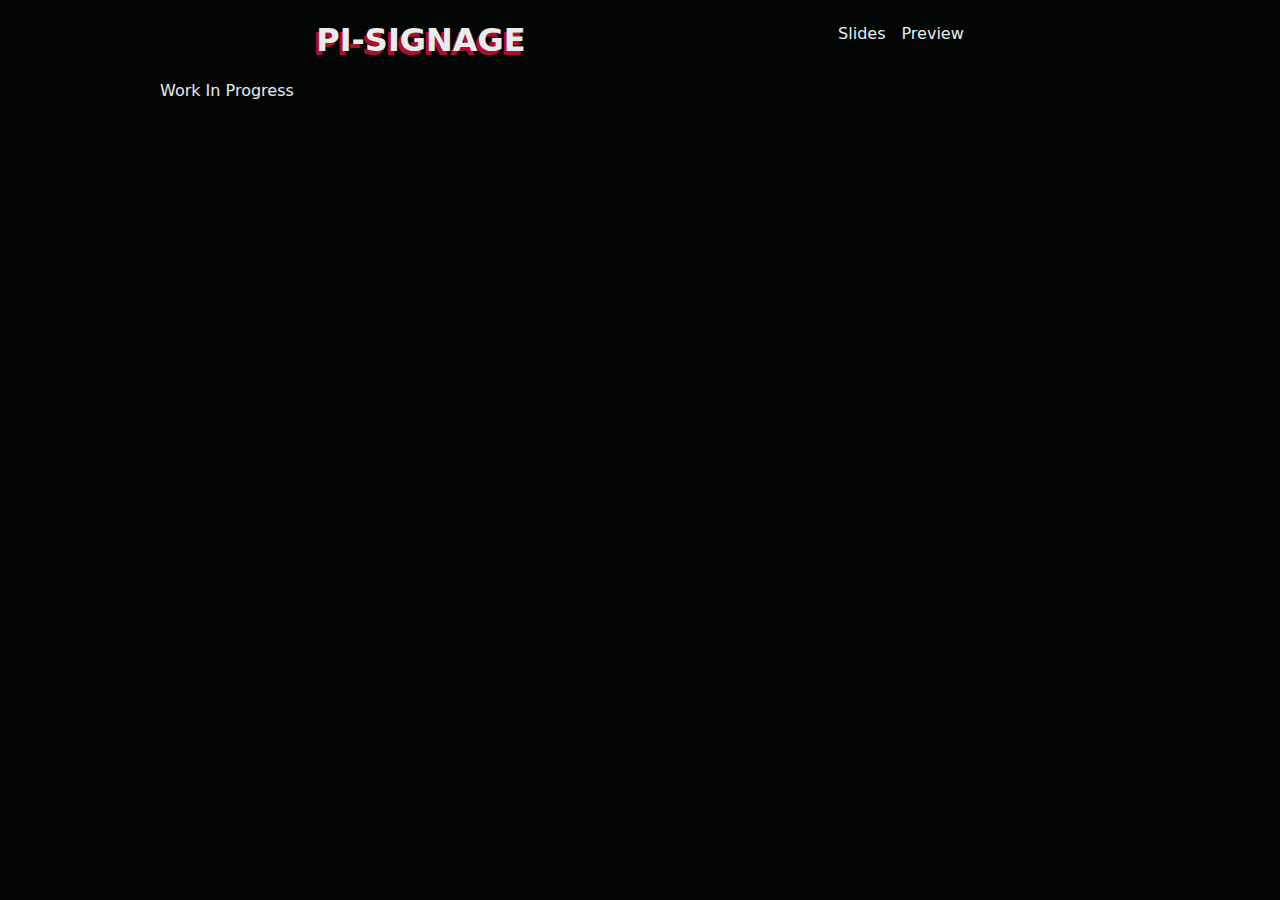
<file: preview.html>
<!DOCTYPE html>
<html>

<head>
    <meta charset="utf-8">
    <meta http-equiv="X-UA-Compatible" content="IE=edge">
    <meta name="viewport" content="width=device-width, initial-scale=1">
    <title>Preview Slideshow</title>
    <link rel="stylesheet" href="css/style.css">
</head>

<body>
    <nav class="navbar">
        <h1 class="name">PI-SIGNAGE</h1>

        <ul>
            <a href="./slides.html">
                <li>Slides</li>
            </a>
            <a href="./preview.html">
                <li>Preview</li>
            </a>
        </ul>
    </nav>
    Work In Progress
</body>

</html>
</file>
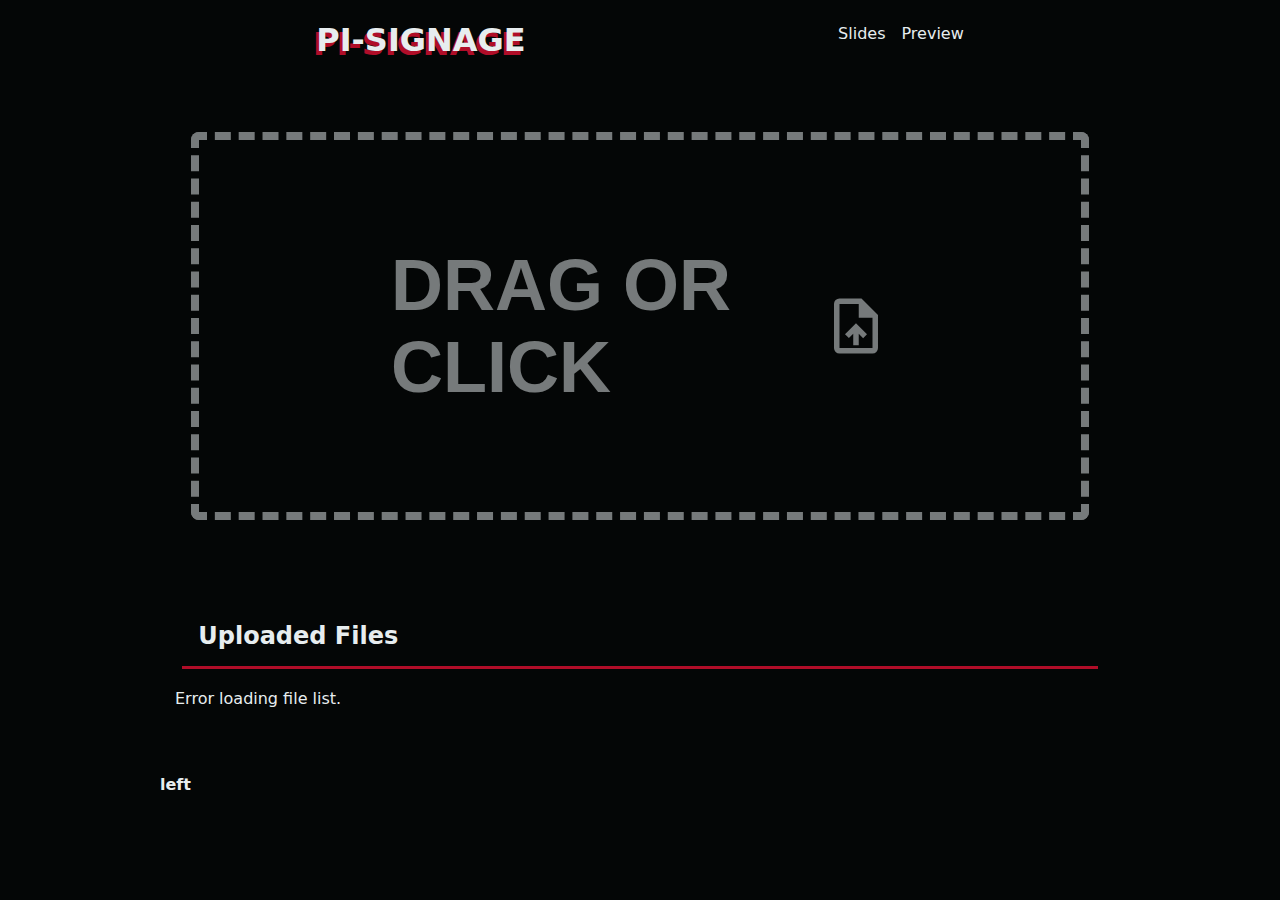
<file: slides.html>
<!DOCTYPE html>
<html lang="en">

<head>
    <meta charset="UTF-8">
    <meta http-equiv="X-UA-Compatible" content="IE=edge">
    <meta name="viewport" content="width=device-width, initial-scale=1.0">
    <title>Slides</title>
    <link rel="stylesheet" href="css/style.css">
</head>

<body>
    <div id="upload-progress" style="opacity: 0%;"></div>
    <nav class="navbar">
        <h1 class="name">PI-SIGNAGE</h1>

        <ul>
            <a href="./slides.html">
                <li>Slides</li>
            </a>
            <a href="./preview.html">
                <li>Preview</li>
            </a>
        </ul>
    </nav>
    <div id="upload-section">
        <!-- <h2>Upload Files</h2> -->
        <div style="display: flex; justify-content: center; padding: 1rem;">
            <input type="file" id="file-input" multiple hidden>
            <label for="file-input">
                <span>DRAG OR CLICK</span>
                <svg xmlns="http://www.w3.org/2000/svg" height="92px" viewBox="0 -960 960 960" width="92px" fill="">
                    <path d="M440-200h80v-167l64 64 56-57-160-160-160 160 57 56 63-63v167ZM240-80q-33 0-56.5-23.5T160-160v-640q0-33 23.5-56.5T240-880h320l240 240v480q0 33-23.5 56.5T720-80H240Zm280-520v-200H240v640h480v-440H520ZM240-800v200-200 640-640Z" />
                </svg></label>
        </div>
    </div>

    <div id="file-list-section">
        <div class="upload-text">
            <h2>Uploaded Files</h2>
        </div>

        <div id="file-list">
            <!-- <p>No files uploaded yet.</p> -->
            <ul>
            </ul>
        </div>
    </div>

    <div id="storage-left"></div>

    <script src="js/slides.js"></script>
</body>

</html>
</file>
<file: css/style.css>
:root {
  --background: #040606;
  --primary: #b00d28;
  --secondary: #793535;
  --accent: #96594a;
  --text: #e7edef;
  --save: #90c39f;
  --cancel: #ba7b7b;
}

#upload-progress {
    z-index: 999;
    position: fixed;
    right: 1rem;
    top: 1rem;
    background: var(--primary);
    padding: 1rem;
    font-weight: 700;
    text-transform: uppercase;
    border-radius: 0.5rem;
    transition: all 2s cubic-bezier(0.075, 0.82, 0.165, 1);
    opacity: 0%;
    translate: 100%;
}

.upload-msg {
  opacity: 100% !important;
  translate: 0px !important;
}

.name {
    text-shadow: -0.2rem 0.25rem var(--primary);
}

body {
  font-family: system-ui, -apple-system, BlinkMacSystemFont, "Segoe UI", Roboto,
    Oxygen, Ubuntu, Cantarell, "Open Sans", "Helvetica Neue", sans-serif;
  width: 75%;
  margin: auto;
  background-color: var(--background);
  color: var(--text);
}

@media screen and (max-width: 1372px) {
  body {
    width: 75%;
  }
}

@media screen and (max-width: 950px) {
  body {
    width: 85%;
  }
}

@media screen and (max-width: 807px) {
  body {
    width: 90%;
  }
}

@media screen and (max-width: 600px) {
  body {
    width: 90%;
  }
}

#upload-section,
#file-list-section {
  margin-top: 20px;
  margin-bottom: 20px;
  padding: 15px;
  border-radius: 0.5rem;
}

.upload-text {
    justify-items: center;
}

#file-list-section h2 {
    padding: 1rem;
    width: 95%;
    border-bottom: 3px solid var(--primary);
}

#file-list ul {
  list-style: none;
  padding: 0;
  display: flex;
  flex-wrap: wrap;
  gap: 1rem;
  justify-content: space-evenly;
}

#file-list li {
  display: flex;
  justify-content: space-between;
  align-items: center;
  padding: 8px 0;
  /* border-bottom: 2px solid var(--accent); */
  flex-wrap: wrap;
  flex-direction: column;
  gap: 1rem;
  background-color: var(--background);
  padding: 1rem;
  border-radius: 0.5rem;
}

#file-list li:last-child {
  border-bottom: none;
}

.image {
  max-width: 300px;
  border-radius: 0.5rem;
}

.video {
  max-width: 300px;
}

#file-input {
  background-color: var(--primary);
  color: var(--text);
  padding: 0.5rem;
  border-radius: 0.5rem;
  text-transform: uppercase;
  font-weight: 600;
  border: none;
}

@media screen and (max-width: 1000px) {
  #file-input {
    margin-bottom: 1rem;
    width: 90%;
  }
}

#upload-section button {
  background-color: var(--primary);
  color: var(--text);
  padding: 0.7rem;
  border-radius: 0.5rem;
  text-transform: uppercase;
  font-weight: 600;
  border: none;
}

.file-actions {
  width: 100%;
  display: flex;
  justify-content: space-between;
  gap: 1rem;
}

.file-actions button {
  cursor: pointer;
  padding: 0.5rem;
  border-radius: 0.5rem;
  text-transform: uppercase;
  font-weight: 600;
  border: none;
}

.file-actions .download,
.file-actions .toggle {
  fill: var(--text);
}

@media screen and (max-width: 526px) {
  .file-actions {
    width: 100%;
    flex: auto;
    display: flex;
    justify-content: space-around;
  }

  .file-actions button {
    margin: 0;
  }
}

.disabled-slide .file-actions .toggle {
  background-color: var(--accent);
}

.disabled-slide .file-actions .toggle svg {
  fill: var(--text);
}

#storage-left {
  font-weight: 700;
  font-size: 16px;
  margin-bottom: 1rem;
}

.file-info {
  fill: var(--text);
  display: flex;
  align-items: center;
  flex-wrap: wrap;
  flex-direction: column;
  gap: 1rem;
  align-content: center;
}

@media screen and (max-width: 526px) {
  .file-info svg {
    display: none;
  }
}

.filename {
  fill: var(--text);
}

@media screen and (max-width: 950px) {
  .filename {
    margin-bottom: 1rem !important;
    width: 85%;
  }

  .seconds {
    margin-bottom: 1rem !important;
    width: 85%;
  }
}

.seconds {
  fill: var(--text);
}

.edit {
  background-color: var(--primary);
  fill: var(--text);
}

.download {
  background-color: var(--primary);
}

.toggle {
  background-color: var(--secondary);
}

.delete {
  background-color: var(--primary);
  fill: var(--text);
}

.save {
  background-color: var(--save);
}

.cancel {
  background-color: var(--cancel);
}

input[type="text"] {
  border-radius: 0.5rem;
  background: var(--secondary);
  color: var(--text);
  padding: 0.5rem;
  display: inline-block;
  width: calc(100% - 1rem);
  /* margin: 0rem 0.5rem; */
}

input[type="text"]:disabled {
  border-radius: 0.5rem;
  background: var(--accent);
  color: var(--text);
  padding: 0.5rem;
  display: inline-block;
  width: calc(100% - 1rem);
  /* margin: 0rem 0.5rem; */
}

label {
  display: flex;
  gap: 1rem;
  align-items: center;
  background-color: transparent;
  border-color: var(--text);
  color: var(--text);
  padding: 7.5rem 22.5rem;
  font-family: sans-serif;
  border-radius: 0.5rem;
  cursor: pointer;
  border: var(--text) 8px dashed;
  font-size: 72px;
  font-weight: 600;
  text-transform: uppercase;
  fill: var(--text);
  opacity: 50%;
  transition: all 1s cubic-bezier(0.075, 0.82, 0.165, 1);
}

label:hover {
  opacity: 100%;
}

label.drag-over {
  opacity: 100%;
}

@media screen and (max-width: 1660px) {
  label {
    padding: 7.5rem 17rem;
  }
}

@media screen and (max-width: 1450px) {
  label {
    padding: 7.5rem 15rem;
  }
}

@media screen and (max-width: 1340px) {
  label {
    padding: 6.5rem 12rem;
  }
}

@media screen and (max-width: 1212px) {
  label {
    padding: 5rem 6rem;
  }
}

@media screen and (max-width: 956px) {
  label {
    padding: 4rem 5rem;
  }
}

@media screen and (max-width: 820px) {
  label {
    padding: 2rem 3rem;
    font-size: 48px;
  }
}

@media screen and (max-width: 600px) {
  label {
    padding: 2rem 3.5rem;
    font-size: 36px;
  }
}

@media screen and (max-width: 400px) {
  label {
    padding: 1rem 2.5rem;
    font-size: 24px;
  }
}

.navbar {
  display: flex;
  justify-content: space-around;
}

.navbar ul {
  list-style: none;
  padding: 0;
  display: flex;
  gap: 1rem;
}

.navbar li {
  color: var(--text);
  text-decoration: none;
  display: flex;
  justify-content: space-between;
  align-items: center;
  padding: 8px 0;
  flex-wrap: wrap;
  transition: all 1s cubic-bezier(0.075, 0.82, 0.165, 1);
}

.navbar li:hover {
  font-weight: 600;
  border-bottom: 2px solid var(--primary);
}

.navbar a {
  text-decoration: none;
}
</file>
